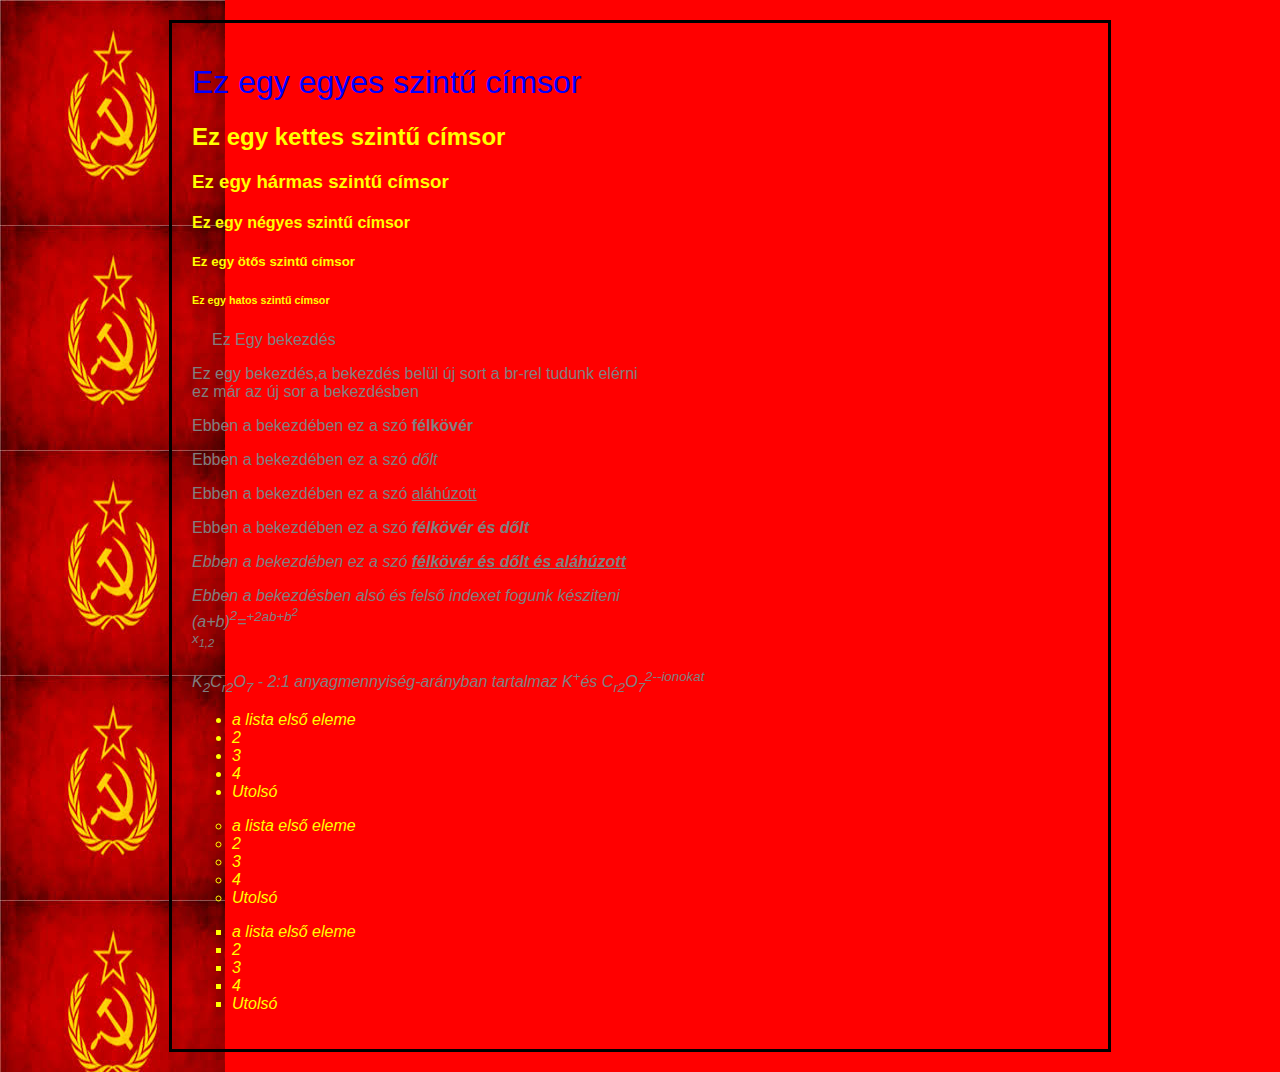
<file: index.html>
<!DOCTYPE html>
<html>
	<head>
	<meta charset="utf8" />
	<meta lang="hu" />
	<title>Első weblapom</title>
	<link rel="stylesheet"type="text/css" href="style.css" />
	</head>
	<body>
	<h1> Ez egy egyes szintű címsor </h1>
	<h2> Ez egy kettes szintű címsor </h2>
	<h3> Ez egy hármas szintű címsor </h3>
	<h4> Ez egy négyes szintű címsor </h4>
	<h5> Ez egy ötős szintű címsor </h5>
	<h6> Ez egy hatos szintű címsor </h6>
	<p id="elsosor"> Ez Egy bekezdés </p>
	<p> Ez egy bekezdés,a bekezdés belül új sort a br-rel tudunk elérni<br /> ez már az új sor a bekezdésben</p>
	<p> Ebben a bekezdében ez a szó <b>félkövér</b></p>
	<p> Ebben a bekezdében ez a szó <i>dőlt</i></p>
	<p> Ebben a bekezdében ez a szó <u>aláhúzott</u></p>
	<p> Ebben a bekezdében ez a szó <b><i>félkövér és dőlt </b><i/></p>
		<p> Ebben a bekezdében ez a szó <b><i><u>félkövér és dőlt és aláhúzott </b><i/></u></p>
		<p> Ebben a bekezdésben alsó és felső indexet fogunk késziteni<br /> (a+b)<sup>2</sup>=<sup>+2ab+b<sup>2</sup> <br /> x<sub>1,2</sub> </p>
		<p> K<sub>2</sub>C<sub>r2</sub>O<sub>7</sub> - 2:1 anyagmennyiség-arányban tartalmaz K<sup>+</sup>és C<sub>r2</sub>O<sub>7</sub><sup>2-</sub>-ionokat  </p> 
		
		
		<ul id="tomor">
			<li>a lista első eleme</li>
			<li>2</li>
			<li>3</li>
			<li>4</li>
			<li>Utolsó</li>
		</ul>
		<ul id="ures">
			<li>a lista első eleme</li>
			<li>2</li>
			<li>3</li>
			<li>4</li>
			<li>Utolsó</li>
		</ul>
		<ul id="negyzet">
			<li>a lista első eleme</li>
			<li>2</li>
			<li>3</li>
			<li>4</li>
			<li>Utolsó</li>
		</ul>
</html>
</file>
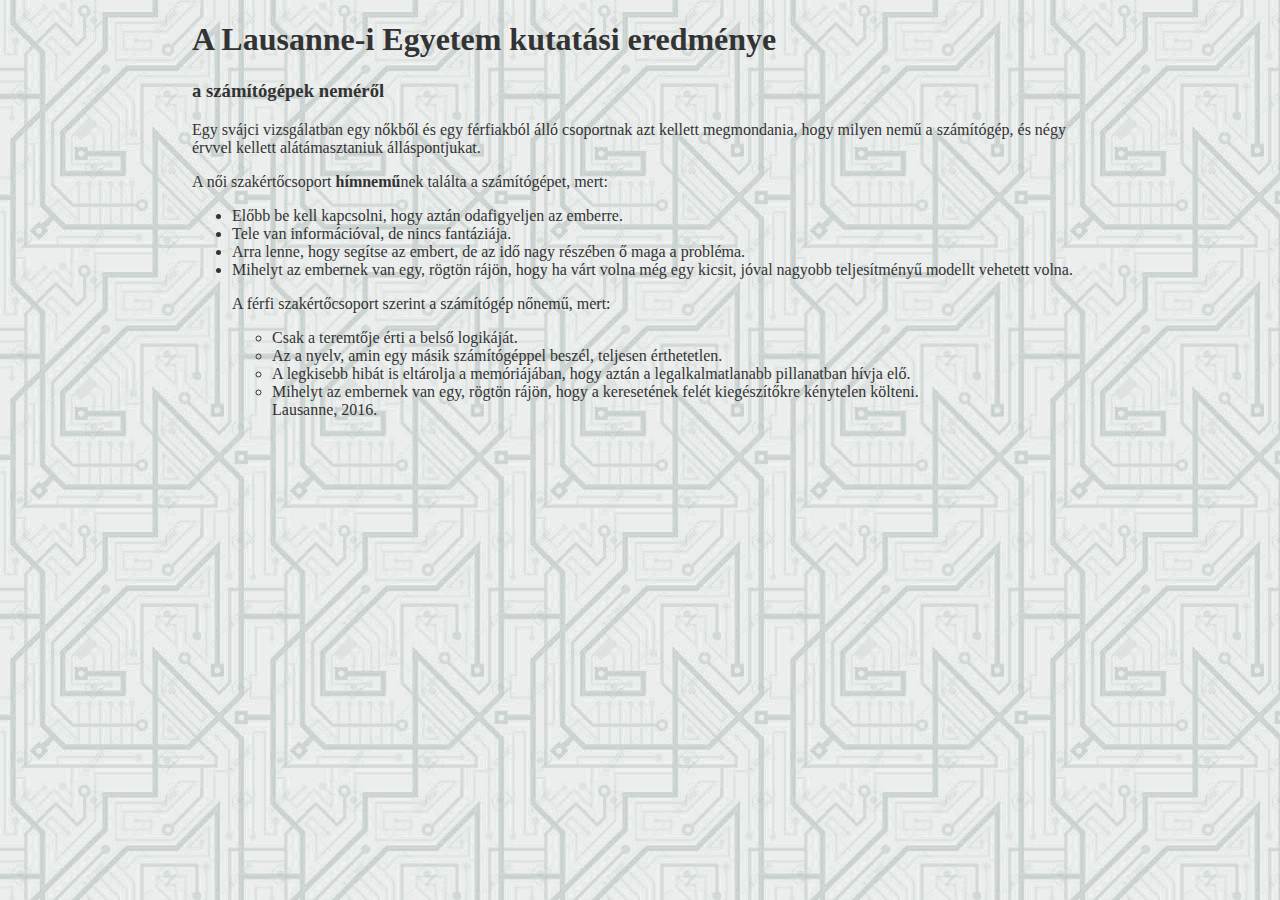
<file: 20190205/index.html>
<!DOCTYPE html>
<html>
<head>
<meta charset="utf8" />
<meta lang="hu" />
<title>számitógép neme</title>
<link rel="stylesheet"type="text/css" href="style.css ">
</head>
<body>
<h1>A Lausanne-i Egyetem kutatási eredménye</h1>
<h3>a számítógépek neméről</h3>


Egy svájci vizsgálatban egy nőkből és egy férfiakból álló csoportnak azt kellett megmondania, hogy milyen nemű a számítógép, és négy érvvel kellett alátámasztaniuk álláspontjukat.

<p>A női szakértőcsoport <b>hímnemű</b>nek találta a számítógépet, mert:</p>
<ul id="kor">
<li>Előbb be kell kapcsolni, hogy aztán odafigyeljen az emberre.</li>
<li>Tele van információval, de nincs fantáziája.</li>
<li>Arra lenne, hogy segítse az embert, de az idő nagy részében ő maga a probléma.</li>
<li>Mihelyt az embernek van egy, rögtön rájön, hogy ha várt volna még egy kicsit, jóval nagyobb teljesítményű modellt vehetett volna.</li>

<p>A férfi szakértőcsoport szerint a számítógép nőnemű, mert:</p>
	<ul id="kor">
<li>Csak a teremtője érti a belső logikáját.</li>
<li>Az a nyelv, amin egy másik számítógéppel beszél, teljesen érthetetlen.</li>
<li>A legkisebb hibát is eltárolja a memóriájában, hogy aztán a legalkalmatlanabb pillanatban hívja elő.</li>
<li>Mihelyt az embernek van egy, rögtön rájön, hogy a keresetének felét kiegészítőkre kénytelen költeni.</li>

Lausanne, 2016.
</body>
</html>
</file>
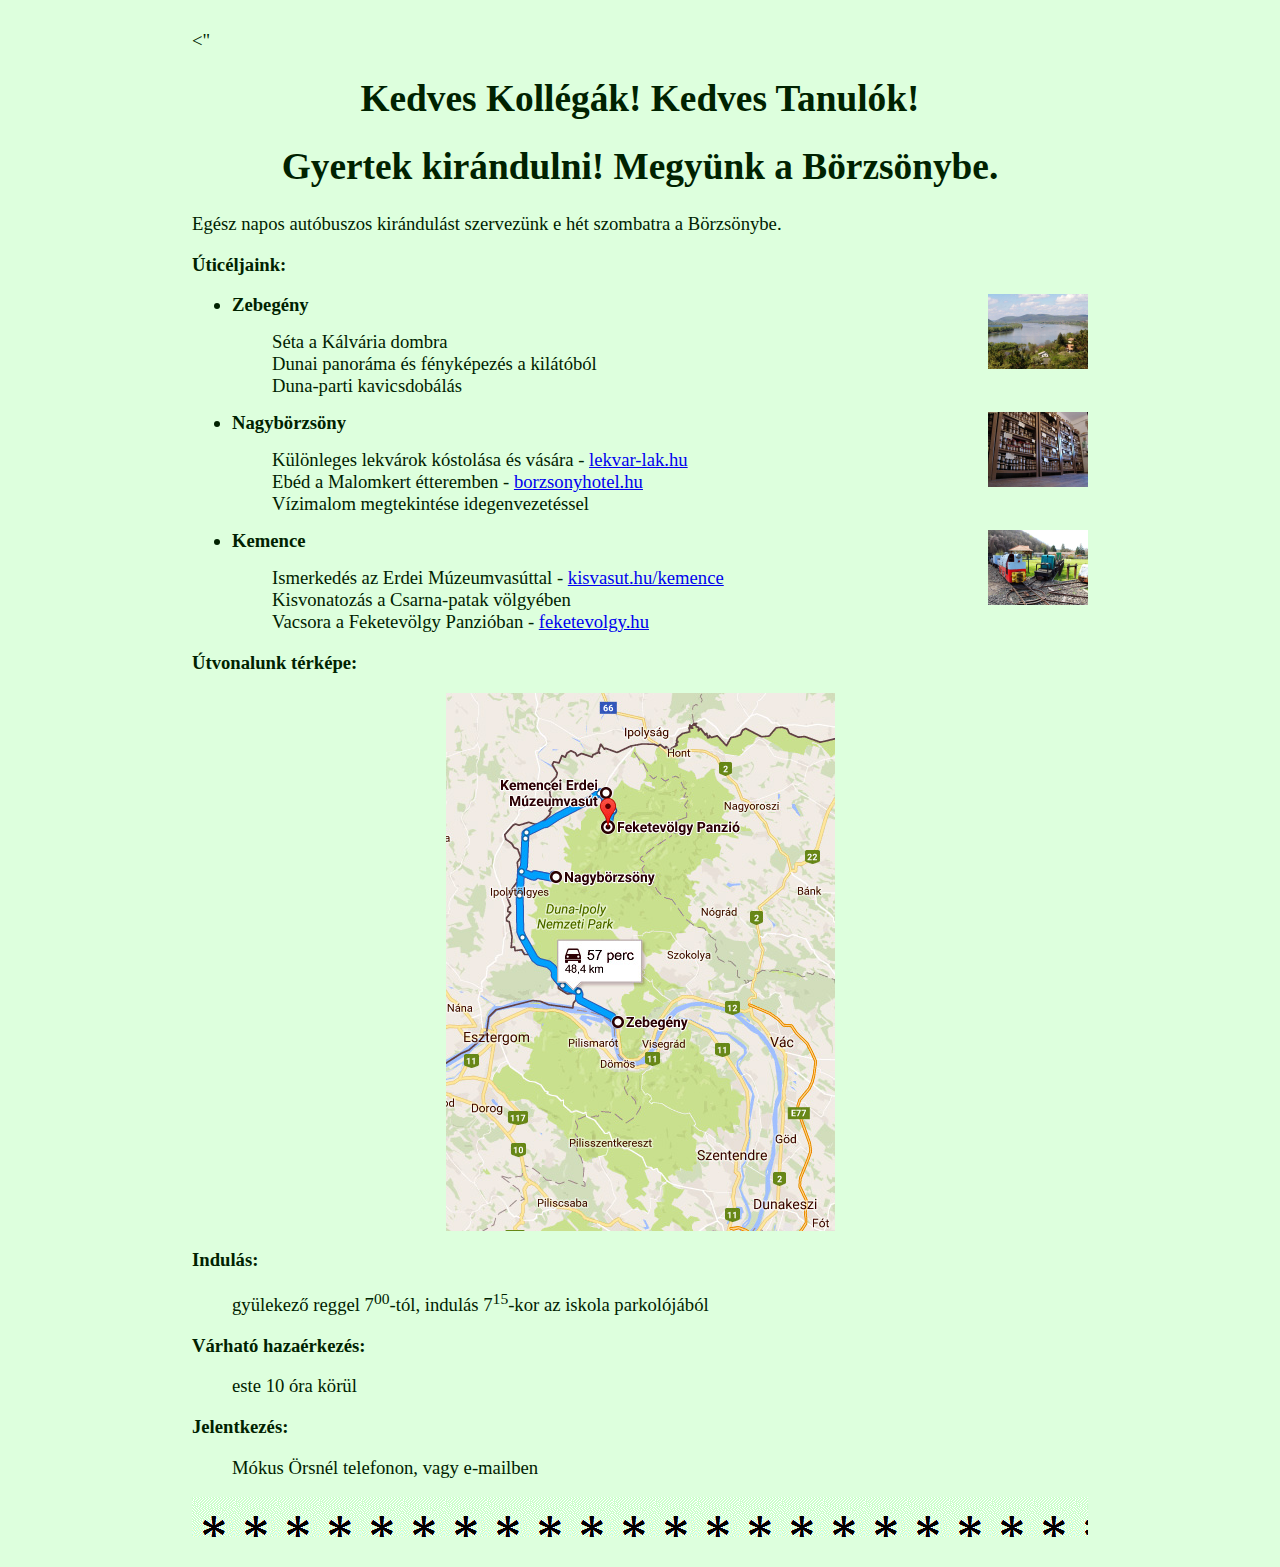
<file: 20190219/index.html>
<"<!DOCTYPE html>
<html>
<head>
<meta charset="utf8">
<meta lang="hu">
<title>Kirándulás</title>
<link rel="stylesheet" type="text/css" href="style.css" />
</head>
<body>
<h1>Kedves Kollégák! Kedves Tanulók!</h1>
<h1>Gyertek kirándulni! Megyünk a Börzsönybe.</h1>

<p>Egész napos autóbuszos kirándulást szervezünk e hét szombatra a Börzsönybe.</p><p id="felkover" class="tl"><p id="felkover" class="t2"> Úticéljaink:</p>
<ul id="felkover">
	<img src="zebegeny.jpg" id="kicsi">
	<li>Zebegény
		<ul>
			<li>Séta a Kálvária dombra</li>
			<li>Dunai panoráma és fényképezés a kilátóból</li>
			<li>Duna-parti kavicsdobálás</li>
		</ul>
	</li>
	<img src="lekvarlak.jpg" id="kicsi">
	<li>Nagybörzsöny
		<ul>
			<li>Különleges lekvárok kóstolása és vására - <a href="http://lekvar-lak.hu" target="_blank">lekvar-lak.hu</a></li>
			<li>Ebéd a Malomkert étteremben - <a href="http://borzsonyhotel.hu">borzsonyhotel.hu</a></li>
			<li>Vízimalom megtekintése idegenvezetéssel</li>
		</ul>
	</li>
	<img src="kisvasut.jpg" id="kicsi">
	<li>Kemence
		<ul>
			<li>Ismerkedés az Erdei Múzeumvasúttal - <a href="http://kisvasut.hu/kemence" target="_blank">kisvasut.hu/kemence</a></li>
			<li>Kisvonatozás a Csarna-patak völgyében</li>
			<li>Vacsora a Feketevölgy Panzióban - <a href="http://feketevolgy.hu">feketevolgy.hu</a></li>
		</ul>
	</li>
</ul>
<p id="felkover">Útvonalunk térképe:</p>
<div>
<img src="borzsony_utvonal.jpg" />
</div>
<p id="felkover">Indulás:</p>
<p id="behuz">gyülekező reggel 7<sup>00</sup>-tól, indulás 7<sup>15</sup>-kor az iskola parkolójából</p>

<p id="felkover">Várható hazaérkezés:</p>
<p id="behuz">este 10 óra körül</p>

<p id="felkover">Jelentkezés:</p>
<p id="behuz">Mókus Örsnél telefonon, vagy e-mailben</p>
<hr >
</body>
</html>
</file>
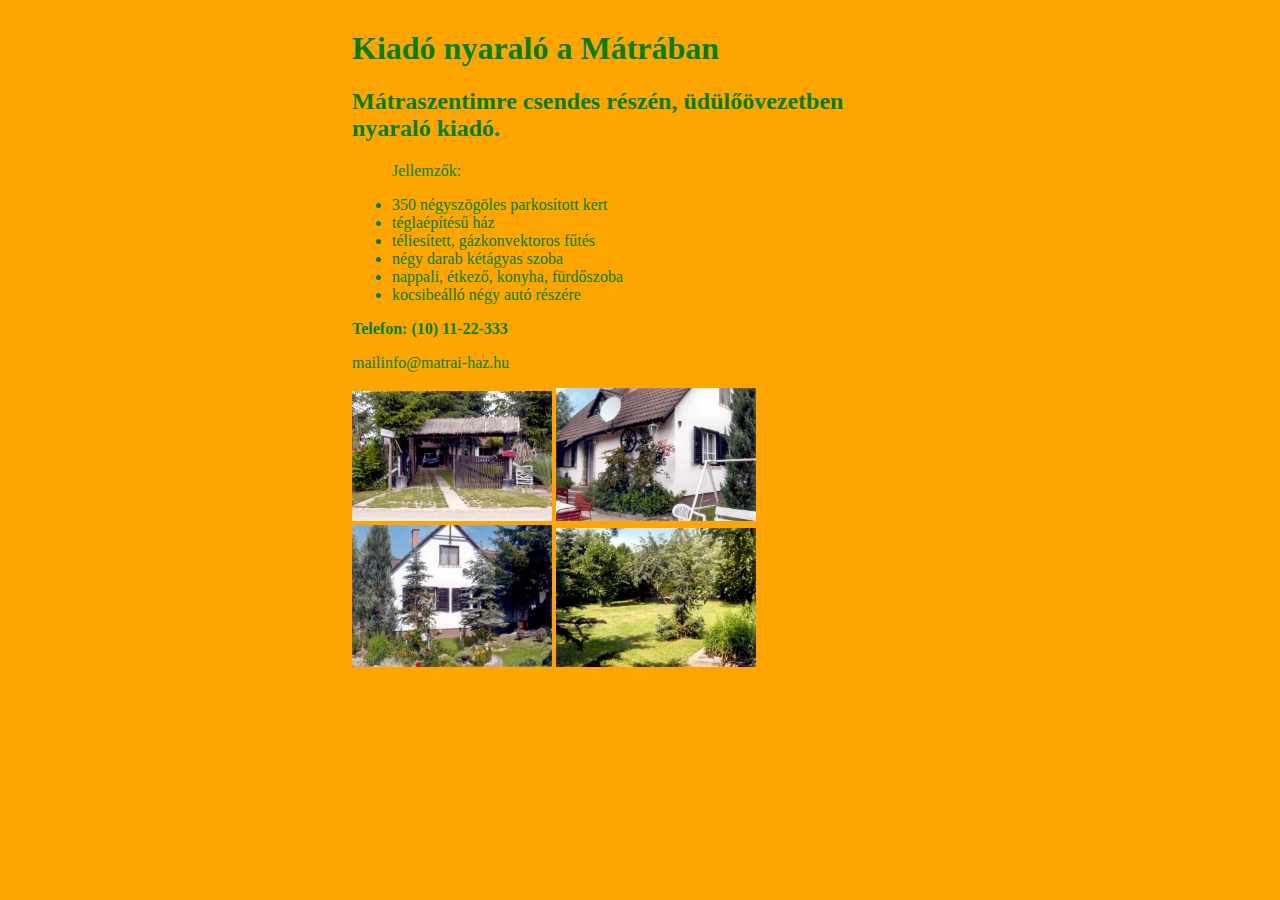
<file: 20190226_03_nyaralo/index.html>
<!DOCTYPE html>
<html>
<head>
<meta charset="utf8">
<meta lang="hu">
<title>Nyaralás</title>
<link rel="stylesheet" type="text/css" href="style.css" />
</head>
<body>
<h1>Kiadó nyaraló a Mátrában</h1>
<h2>Mátraszentimre csendes részén, üdülőövezetben nyaraló kiadó.</h2>
<p id="felkover">
<ul>Jellemzők:</p>
<li>350 négyszögöles parkosított kert</li>
<li>téglaépítésű ház</li>
<li>téliesített, gázkonvektoros fűtés</li>
<li>négy darab kétágyas szoba</li>
<li>nappali, étkező, konyha, fürdőszoba</li>
<li>kocsibeálló négy autó részére</li>
</ul>
<p id="felkover">   
Telefon: (10) 11-22-333 </p>
<p  id="felkover"> </p>
<p e-mail:  href="mailto:http://mailinfo@matrai-haz.hu" target="_blank">mailinfo@matrai-haz.hu  </p>
<img src="1.jpg" id="kicsi">
<img src="2.jpg" id="kicsi">
<img src="3.jpg" id="kicsi">
<img src="4.jpg" id="kicsi">
</body>
</html>
</file>
<file: style.css>
body{
font-family:arial,sans-sherif;
	margin: 20px auto;
	width: 70%;
	border:3px black solid;
	padding: 20px;
	background-color: red;
	color: yellow;
	background-image:url("kep.jpg");
	background-repeat: repeat-y;
}
	h1{
		color: blue;
		font-weight: normal;
}
p{
	color: gray;
	font-family:arial;
	border: 1px green dottad;
}


#elsosor{
	text-indent: 20px;
	
}
#tomor{
	list-style-type:disc;
	
}
#ures{
	list-style-type:circle;
	
}
#negyzet{
	list-style-type:square;
	
}
</file>
<file: 20190205/style.css>
body{
	background-image: url('alap.jpg') ;
	font-family:Times new roman;
	color:#333333;
	margin: 20px auto;
	width: 70%;
}
#h3:{
	font-weight:normal;
	text-align: center;

}
kor{
list-style-type:circle;	
}
</file>
<file: 20190219/style.css>
body{
	background-color:#DDFFDD;
	color:#002200;
	font-family: Times New Roman, Serif;
	margin: 30px auto;
	width: 70%;
	font-size: 14pt;
	text-align: justify;
	
}
h1{
	text-align: center;
}
#behuz{
	margin-left: 40px;
}
#felkover{
	font-weight: bold;
}
hr{
	 height:40px;
	 background-image:url('csillag.png');
	 margin:0;
	 padding:0;
	 border: none;
}
#kicsi{
	width:100px;
	float:right;
}
div{
	text-align:center;
}
	t1{
		margin-bottom:0;
		padding-bottom:0;
	}
	t2{
		margin-top:0;
		padding-top:0;
	}
	ul li ul li{
		font-weight:normal;
		list-style-type:none;
	}
	ul li ul li:first-child{
	margin-top:15px;
	}
	ul li ul li:last-child{
		margin-bottom:15px;
	}
</file>
<file: 20190226_03_nyaralo/style.css>
body{
	font-family:Times New Roman, Serif;
	background-color:Orange;
	margin: 30px auto;
	color:green;
	Width:45%;
}
#felkover{
	font-weight: bold;
}
#kicsi{
	width:200px;
	border:both;
	
}
</file>
